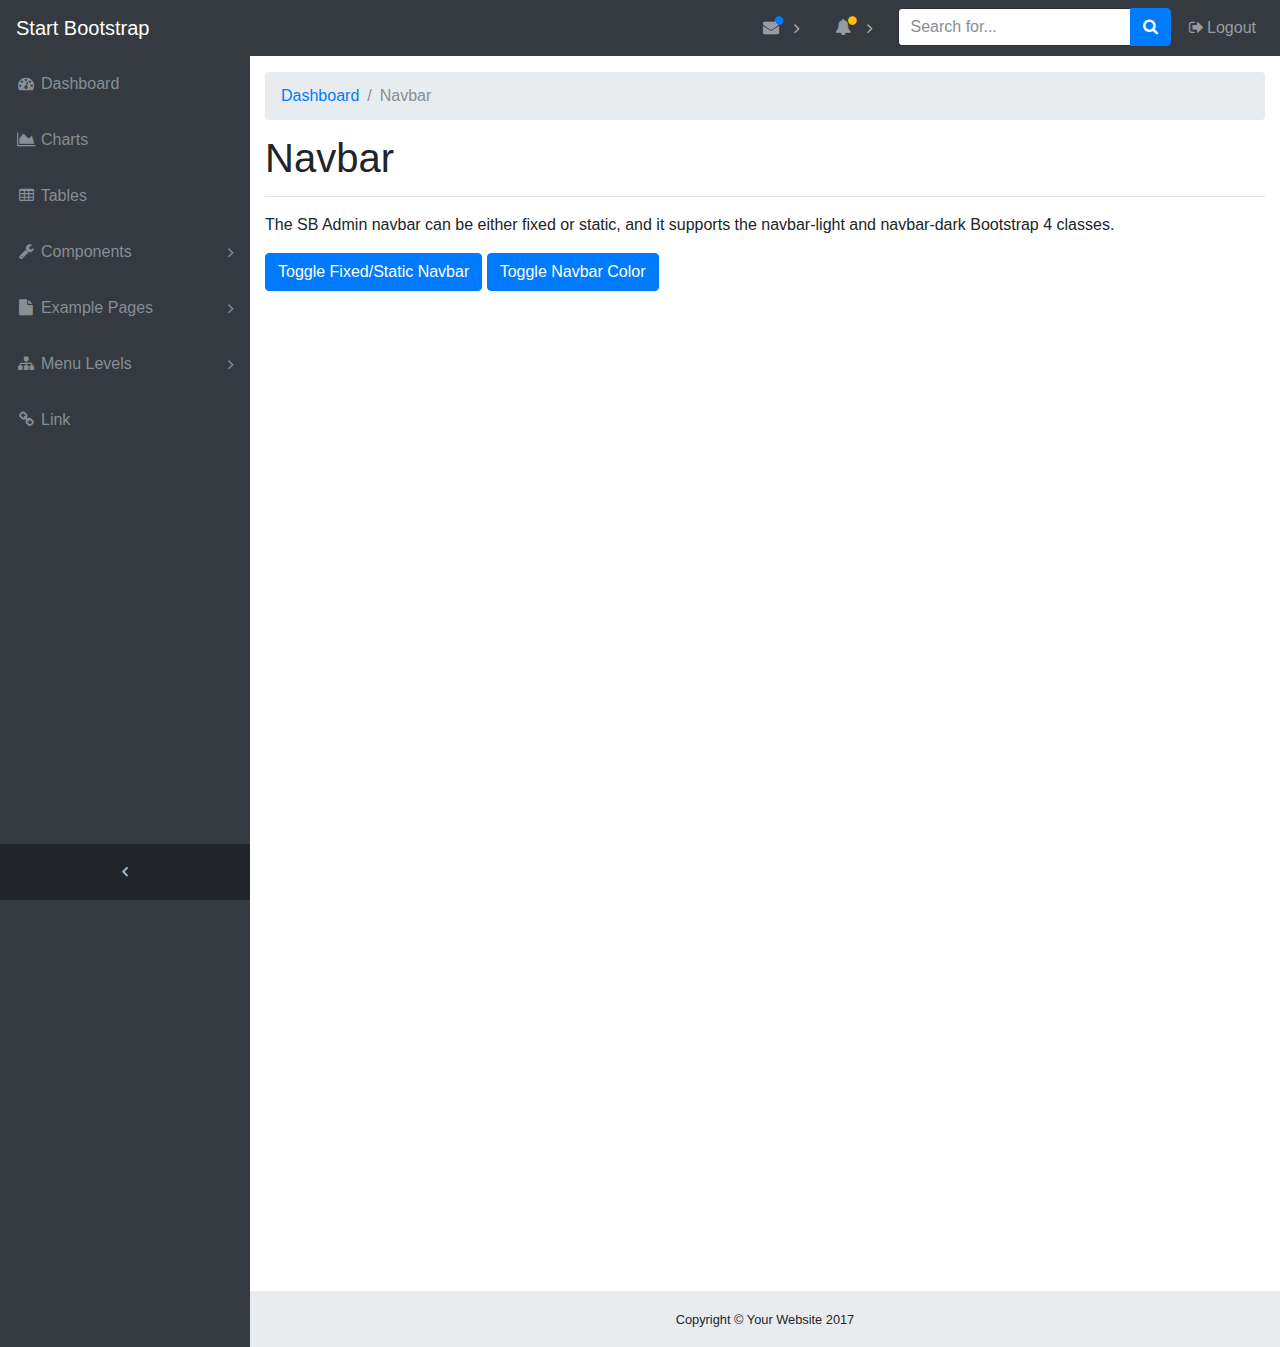
<file: navbar.html>
<!DOCTYPE html>
<html lang="en">

<head>
  <meta charset="utf-8">
  <meta http-equiv="X-UA-Compatible" content="IE=edge">
  <meta name="viewport" content="width=device-width, initial-scale=1, shrink-to-fit=no">
  <meta name="description" content="">
  <meta name="author" content="">
  <title>SB Admin - Start Bootstrap Template</title>
  <!-- Bootstrap core CSS-->
  <link href="vendor/bootstrap/css/bootstrap.min.css" rel="stylesheet">
  <!-- Custom fonts for this template-->
  <link href="vendor/font-awesome/css/font-awesome.min.css" rel="stylesheet" type="text/css">
  <!-- Custom styles for this template-->
  <link href="css/sb-admin.css" rel="stylesheet">
</head>

<body class="fixed-nav sticky-footer bg-dark" id="page-top">
  <!-- Navigation-->
  <nav class="navbar navbar-expand-lg navbar-dark bg-dark fixed-top" id="mainNav">
    <a class="navbar-brand" href="index.html">Start Bootstrap</a>
    <button class="navbar-toggler navbar-toggler-right" type="button" data-toggle="collapse" data-target="#navbarResponsive" aria-controls="navbarResponsive" aria-expanded="false" aria-label="Toggle navigation">
      <span class="navbar-toggler-icon"></span>
    </button>
    <div class="collapse navbar-collapse" id="navbarResponsive">
      <ul class="navbar-nav navbar-sidenav" id="exampleAccordion">
        <li class="nav-item" data-toggle="tooltip" data-placement="right" title="Dashboard">
          <a class="nav-link" href="index.html">
            <i class="fa fa-fw fa-dashboard"></i>
            <span class="nav-link-text">Dashboard</span>
          </a>
        </li>
        <li class="nav-item" data-toggle="tooltip" data-placement="right" title="Charts">
          <a class="nav-link" href="charts.html">
            <i class="fa fa-fw fa-area-chart"></i>
            <span class="nav-link-text">Charts</span>
          </a>
        </li>
        <li class="nav-item" data-toggle="tooltip" data-placement="right" title="Tables">
          <a class="nav-link" href="tables.html">
            <i class="fa fa-fw fa-table"></i>
            <span class="nav-link-text">Tables</span>
          </a>
        </li>
        <li class="nav-item" data-toggle="tooltip" data-placement="right" title="Components">
          <a class="nav-link nav-link-collapse collapsed" data-toggle="collapse" href="#collapseComponents" data-parent="#exampleAccordion">
            <i class="fa fa-fw fa-wrench"></i>
            <span class="nav-link-text">Components</span>
          </a>
          <ul class="sidenav-second-level collapse" id="collapseComponents">
            <li>
              <a href="navbar.html">Navbar</a>
            </li>
            <li>
              <a href="cards.html">Cards</a>
            </li>
          </ul>
        </li>
        <li class="nav-item" data-toggle="tooltip" data-placement="right" title="Example Pages">
          <a class="nav-link nav-link-collapse collapsed" data-toggle="collapse" href="#collapseExamplePages" data-parent="#exampleAccordion">
            <i class="fa fa-fw fa-file"></i>
            <span class="nav-link-text">Example Pages</span>
          </a>
          <ul class="sidenav-second-level collapse" id="collapseExamplePages">
            <li>
              <a href="login.html">Login Page</a>
            </li>
            <li>
              <a href="register.html">Registration Page</a>
            </li>
            <li>
              <a href="forgot-password.html">Forgot Password Page</a>
            </li>
            <li>
              <a href="blank.html">Blank Page</a>
            </li>
          </ul>
        </li>
        <li class="nav-item" data-toggle="tooltip" data-placement="right" title="Menu Levels">
          <a class="nav-link nav-link-collapse collapsed" data-toggle="collapse" href="#collapseMulti" data-parent="#exampleAccordion">
            <i class="fa fa-fw fa-sitemap"></i>
            <span class="nav-link-text">Menu Levels</span>
          </a>
          <ul class="sidenav-second-level collapse" id="collapseMulti">
            <li>
              <a href="#">Second Level Item</a>
            </li>
            <li>
              <a href="#">Second Level Item</a>
            </li>
            <li>
              <a href="#">Second Level Item</a>
            </li>
            <li>
              <a class="nav-link-collapse collapsed" data-toggle="collapse" href="#collapseMulti2">Third Level</a>
              <ul class="sidenav-third-level collapse" id="collapseMulti2">
                <li>
                  <a href="#">Third Level Item</a>
                </li>
                <li>
                  <a href="#">Third Level Item</a>
                </li>
                <li>
                  <a href="#">Third Level Item</a>
                </li>
              </ul>
            </li>
          </ul>
        </li>
        <li class="nav-item" data-toggle="tooltip" data-placement="right" title="Link">
          <a class="nav-link" href="#">
            <i class="fa fa-fw fa-link"></i>
            <span class="nav-link-text">Link</span>
          </a>
        </li>
      </ul>
      <ul class="navbar-nav sidenav-toggler">
        <li class="nav-item">
          <a class="nav-link text-center" id="sidenavToggler">
            <i class="fa fa-fw fa-angle-left"></i>
          </a>
        </li>
      </ul>
      <ul class="navbar-nav ml-auto">
        <li class="nav-item dropdown">
          <a class="nav-link dropdown-toggle mr-lg-2" id="messagesDropdown" href="#" data-toggle="dropdown" aria-haspopup="true" aria-expanded="false">
            <i class="fa fa-fw fa-envelope"></i>
            <span class="d-lg-none">Messages
              <span class="badge badge-pill badge-primary">12 New</span>
            </span>
            <span class="indicator text-primary d-none d-lg-block">
              <i class="fa fa-fw fa-circle"></i>
            </span>
          </a>
          <div class="dropdown-menu" aria-labelledby="messagesDropdown">
            <h6 class="dropdown-header">New Messages:</h6>
            <div class="dropdown-divider"></div>
            <a class="dropdown-item" href="#">
              <strong>David Miller</strong>
              <span class="small float-right text-muted">11:21 AM</span>
              <div class="dropdown-message small">Hey there! This new version of SB Admin is pretty awesome! These messages clip off when they reach the end of the box so they don't overflow over to the sides!</div>
            </a>
            <div class="dropdown-divider"></div>
            <a class="dropdown-item" href="#">
              <strong>Jane Smith</strong>
              <span class="small float-right text-muted">11:21 AM</span>
              <div class="dropdown-message small">I was wondering if you could meet for an appointment at 3:00 instead of 4:00. Thanks!</div>
            </a>
            <div class="dropdown-divider"></div>
            <a class="dropdown-item" href="#">
              <strong>John Doe</strong>
              <span class="small float-right text-muted">11:21 AM</span>
              <div class="dropdown-message small">I've sent the final files over to you for review. When you're able to sign off of them let me know and we can discuss distribution.</div>
            </a>
            <div class="dropdown-divider"></div>
            <a class="dropdown-item small" href="#">View all messages</a>
          </div>
        </li>
        <li class="nav-item dropdown">
          <a class="nav-link dropdown-toggle mr-lg-2" id="alertsDropdown" href="#" data-toggle="dropdown" aria-haspopup="true" aria-expanded="false">
            <i class="fa fa-fw fa-bell"></i>
            <span class="d-lg-none">Alerts
              <span class="badge badge-pill badge-warning">6 New</span>
            </span>
            <span class="indicator text-warning d-none d-lg-block">
              <i class="fa fa-fw fa-circle"></i>
            </span>
          </a>
          <div class="dropdown-menu" aria-labelledby="alertsDropdown">
            <h6 class="dropdown-header">New Alerts:</h6>
            <div class="dropdown-divider"></div>
            <a class="dropdown-item" href="#">
              <span class="text-success">
                <strong>
                  <i class="fa fa-long-arrow-up fa-fw"></i>Status Update</strong>
              </span>
              <span class="small float-right text-muted">11:21 AM</span>
              <div class="dropdown-message small">This is an automated server response message. All systems are online.</div>
            </a>
            <div class="dropdown-divider"></div>
            <a class="dropdown-item" href="#">
              <span class="text-danger">
                <strong>
                  <i class="fa fa-long-arrow-down fa-fw"></i>Status Update</strong>
              </span>
              <span class="small float-right text-muted">11:21 AM</span>
              <div class="dropdown-message small">This is an automated server response message. All systems are online.</div>
            </a>
            <div class="dropdown-divider"></div>
            <a class="dropdown-item" href="#">
              <span class="text-success">
                <strong>
                  <i class="fa fa-long-arrow-up fa-fw"></i>Status Update</strong>
              </span>
              <span class="small float-right text-muted">11:21 AM</span>
              <div class="dropdown-message small">This is an automated server response message. All systems are online.</div>
            </a>
            <div class="dropdown-divider"></div>
            <a class="dropdown-item small" href="#">View all alerts</a>
          </div>
        </li>
        <li class="nav-item">
          <form class="form-inline my-2 my-lg-0 mr-lg-2">
            <div class="input-group">
              <input class="form-control" type="text" placeholder="Search for...">
              <span class="input-group-btn">
                <button class="btn btn-primary" type="button">
                  <i class="fa fa-search"></i>
                </button>
              </span>
            </div>
          </form>
        </li>
        <li class="nav-item">
          <a class="nav-link" data-toggle="modal" data-target="#exampleModal">
            <i class="fa fa-fw fa-sign-out"></i>Logout</a>
        </li>
      </ul>
    </div>
  </nav>
  <div class="content-wrapper">
    <div class="container-fluid">
      <!-- Breadcrumbs-->
      <ol class="breadcrumb">
        <li class="breadcrumb-item">
          <a href="#">Dashboard</a>
        </li>
        <li class="breadcrumb-item active">Navbar</li>
      </ol>
      <h1>Navbar</h1>
      <hr>
      <p>The SB Admin navbar can be either fixed or static, and it supports the navbar-light and navbar-dark Bootstrap 4 classes.</p>
      <a class="btn btn-primary" href="#" id="toggleNavPosition">Toggle Fixed/Static Navbar</a>
      <a class="btn btn-primary" href="#" id="toggleNavColor">Toggle Navbar Color</a>
      <!-- Blank div to give the page height to preview the fixed vs. static navbar-->
      <div style="height: 1000px;"></div>
    </div>
    <!-- /.container-fluid-->
    <!-- /.content-wrapper-->
    <footer class="sticky-footer">
      <div class="container">
        <div class="text-center">
          <small>Copyright © Your Website 2017</small>
        </div>
      </div>
    </footer>
    <!-- Scroll to Top Button-->
    <a class="scroll-to-top rounded" href="#page-top">
      <i class="fa fa-angle-up"></i>
    </a>
    <!-- Logout Modal-->
    <div class="modal fade" id="exampleModal" tabindex="-1" role="dialog" aria-labelledby="exampleModalLabel" aria-hidden="true">
      <div class="modal-dialog" role="document">
        <div class="modal-content">
          <div class="modal-header">
            <h5 class="modal-title" id="exampleModalLabel">Ready to Leave?</h5>
            <button class="close" type="button" data-dismiss="modal" aria-label="Close">
              <span aria-hidden="true">×</span>
            </button>
          </div>
          <div class="modal-body">Select "Logout" below if you are ready to end your current session.</div>
          <div class="modal-footer">
            <button class="btn btn-secondary" type="button" data-dismiss="modal">Cancel</button>
            <a class="btn btn-primary" href="login.html">Logout</a>
          </div>
        </div>
      </div>
    </div>
    <!-- Bootstrap core JavaScript-->
    <script src="vendor/jquery/jquery.min.js"></script>
    <script src="vendor/popper/popper.min.js"></script>
    <script src="vendor/bootstrap/js/bootstrap.min.js"></script>
    <!-- Core plugin JavaScript-->
    <script src="vendor/jquery-easing/jquery.easing.min.js"></script>
    <!-- Custom scripts for all pages-->
    <script src="js/sb-admin.min.js"></script>
    <!-- Custom scripts for this page-->
    <!-- Toggle between fixed and static navbar-->
    <script>
    $('#toggleNavPosition').click(function() {
      $('body').toggleClass('fixed-nav');
      $('nav').toggleClass('fixed-top static-top');
    });

    </script>
    <!-- Toggle between dark and light navbar-->
    <script>
    $('#toggleNavColor').click(function() {
      $('nav').toggleClass('navbar-dark navbar-light');
      $('nav').toggleClass('bg-dark bg-light');
      $('body').toggleClass('bg-dark bg-light');
    });

    </script>
  </div>
</body>

</html>
</file>
<file: css/sb-admin.css>
/*!
 * Start Bootstrap - SB Admin v4.0.0-beta (https://startbootstrap.com/template-overviews/sb-admin)
 * Copyright 2013-2017 Start Bootstrap
 * Licensed under MIT (https://github.com/BlackrockDigital/startbootstrap-sb-admin/blob/master/LICENSE)
 */
html {
  position: relative;
  min-height: 100%; }

body {
  overflow-x: hidden; }

body.sticky-footer {
  margin-bottom: 56px; }
  body.sticky-footer .content-wrapper {
    min-height: calc(100vh - 56px - 56px); }

body.fixed-nav {
  padding-top: 56px; }

.content-wrapper {
  min-height: calc(100vh - 56px);
  padding-top: 1rem; }

.scroll-to-top {
  position: fixed;
  right: 15px;
  bottom: 3px;
  display: none;
  width: 50px;
  height: 50px;
  text-align: center;
  color: white;
  background: rgba(52, 58, 64, 0.5);
  line-height: 45px; }
  .scroll-to-top:focus, .scroll-to-top:hover {
    color: white; }
  .scroll-to-top:hover {
    background: #343a40; }
  .scroll-to-top i {
    font-weight: 800; }

.smaller {
  font-size: 0.7rem; }

.o-hidden {
  overflow: hidden !important; }

.z-0 {
  z-index: 0; }

.z-1 {
  z-index: 1; }

#mainNav .navbar-collapse {
  overflow: auto;
  max-height: 75vh; }
  #mainNav .navbar-collapse .navbar-nav .nav-item .nav-link {
    cursor: pointer; }
  #mainNav .navbar-collapse .navbar-sidenav .nav-link-collapse:after {
    float: right;
    content: '\f107';
    font-family: 'FontAwesome'; }
  #mainNav .navbar-collapse .navbar-sidenav .nav-link-collapse.collapsed:after {
    content: '\f105'; }
  #mainNav .navbar-collapse .navbar-sidenav .sidenav-second-level,
  #mainNav .navbar-collapse .navbar-sidenav .sidenav-third-level {
    padding-left: 0; }
    #mainNav .navbar-collapse .navbar-sidenav .sidenav-second-level > li > a,
    #mainNav .navbar-collapse .navbar-sidenav .sidenav-third-level > li > a {
      display: block;
      padding: 0.5em 0; }
      #mainNav .navbar-collapse .navbar-sidenav .sidenav-second-level > li > a:focus, #mainNav .navbar-collapse .navbar-sidenav .sidenav-second-level > li > a:hover,
      #mainNav .navbar-collapse .navbar-sidenav .sidenav-third-level > li > a:focus,
      #mainNav .navbar-collapse .navbar-sidenav .sidenav-third-level > li > a:hover {
        text-decoration: none; }
  #mainNav .navbar-collapse .navbar-sidenav .sidenav-second-level > li > a {
    padding-left: 1em; }
  #mainNav .navbar-collapse .navbar-sidenav .sidenav-third-level > li > a {
    padding-left: 2em; }
  #mainNav .navbar-collapse .sidenav-toggler {
    display: none; }
  #mainNav .navbar-collapse .navbar-nav > .nav-item.dropdown > .nav-link {
    position: relative;
    min-width: 45px; }
    #mainNav .navbar-collapse .navbar-nav > .nav-item.dropdown > .nav-link:after {
      float: right;
      width: auto;
      content: '\f105';
      border: none;
      font-family: 'FontAwesome'; }
    #mainNav .navbar-collapse .navbar-nav > .nav-item.dropdown > .nav-link .indicator {
      position: absolute;
      top: 5px;
      left: 21px;
      font-size: 10px; }
  #mainNav .navbar-collapse .navbar-nav > .nav-item.dropdown.show > .nav-link:after {
    content: '\f107'; }
  #mainNav .navbar-collapse .navbar-nav > .nav-item.dropdown .dropdown-menu > .dropdown-item > .dropdown-message {
    overflow: hidden;
    max-width: none;
    text-overflow: ellipsis; }

@media (min-width: 992px) {
  #mainNav .navbar-brand {
    width: 250px; }
  #mainNav .navbar-collapse {
    overflow: visible;
    max-height: none; }
    #mainNav .navbar-collapse .navbar-sidenav {
      position: absolute;
      top: 0;
      left: 0;
      overflow-x: hidden;
      overflow-y: auto;
      -webkit-flex-direction: column;
      -ms-flex-direction: column;
      flex-direction: column;
      margin-top: 56px; }
      #mainNav .navbar-collapse .navbar-sidenav > .nav-item {
        width: 250px;
        padding: 0; }
        #mainNav .navbar-collapse .navbar-sidenav > .nav-item > .nav-link {
          padding: 1em; }
        #mainNav .navbar-collapse .navbar-sidenav > .nav-item .sidenav-second-level,
        #mainNav .navbar-collapse .navbar-sidenav > .nav-item .sidenav-third-level {
          padding-left: 0;
          list-style: none; }
          #mainNav .navbar-collapse .navbar-sidenav > .nav-item .sidenav-second-level > li,
          #mainNav .navbar-collapse .navbar-sidenav > .nav-item .sidenav-third-level > li {
            width: 250px; }
            #mainNav .navbar-collapse .navbar-sidenav > .nav-item .sidenav-second-level > li > a,
            #mainNav .navbar-collapse .navbar-sidenav > .nav-item .sidenav-third-level > li > a {
              padding: 1em; }
        #mainNav .navbar-collapse .navbar-sidenav > .nav-item .sidenav-second-level > li > a {
          padding-left: 2.75em; }
        #mainNav .navbar-collapse .navbar-sidenav > .nav-item .sidenav-third-level > li > a {
          padding-left: 3.75em; }
    #mainNav .navbar-collapse .navbar-nav > .nav-item.dropdown > .nav-link {
      min-width: 0; }
      #mainNav .navbar-collapse .navbar-nav > .nav-item.dropdown > .nav-link:after {
        width: 24px;
        text-align: center; }
    #mainNav .navbar-collapse .navbar-nav > .nav-item.dropdown .dropdown-menu > .dropdown-item > .dropdown-message {
      max-width: 300px; } }

#mainNav.fixed-top .sidenav-toggler {
  display: none; }

@media (min-width: 992px) {
  #mainNav.fixed-top .navbar-sidenav {
    height: calc(100vh - 112px); }
  #mainNav.fixed-top .sidenav-toggler {
    position: absolute;
    top: 0;
    left: 0;
    display: flex;
    overflow-x: hidden;
    overflow-y: auto;
    -webkit-flex-direction: column;
    -ms-flex-direction: column;
    flex-direction: column;
    margin-top: calc(100vh - 56px); }
    #mainNav.fixed-top .sidenav-toggler > .nav-item {
      width: 250px;
      padding: 0; }
      #mainNav.fixed-top .sidenav-toggler > .nav-item > .nav-link {
        padding: 1em; } }

#mainNav.fixed-top.navbar-dark .sidenav-toggler {
  background-color: #212529; }
  #mainNav.fixed-top.navbar-dark .sidenav-toggler a i {
    color: #adb5bd; }

#mainNav.fixed-top.navbar-light .sidenav-toggler {
  background-color: #dee2e6; }
  #mainNav.fixed-top.navbar-light .sidenav-toggler a i {
    color: rgba(0, 0, 0, 0.5); }

body.sidenav-toggled #mainNav.fixed-top .sidenav-toggler {
  overflow-x: hidden;
  width: 55px; }
  body.sidenav-toggled #mainNav.fixed-top .sidenav-toggler .nav-item,
  body.sidenav-toggled #mainNav.fixed-top .sidenav-toggler .nav-link {
    width: 55px !important; }

body.sidenav-toggled #mainNav.fixed-top #sidenavToggler i {
  -webkit-transform: scaleX(-1);
  -moz-transform: scaleX(-1);
  -o-transform: scaleX(-1);
  transform: scaleX(-1);
  filter: FlipH;
  -ms-filter: 'FlipH'; }

#mainNav.static-top .sidenav-toggler {
  display: none; }

@media (min-width: 992px) {
  #mainNav.static-top .sidenav-toggler {
    display: flex; } }

body.sidenav-toggled #mainNav.static-top #sidenavToggler i {
  -webkit-transform: scaleX(-1);
  -moz-transform: scaleX(-1);
  -o-transform: scaleX(-1);
  transform: scaleX(-1);
  filter: FlipH;
  -ms-filter: 'FlipH'; }

.content-wrapper {
  overflow-x: hidden;
  background: white; }
  @media (min-width: 992px) {
    .content-wrapper {
      margin-left: 250px; } }

#sidenavToggler i {
  font-weight: 800; }

.navbar-sidenav-tooltip.show {
  display: none; }

@media (min-width: 992px) {
  body.sidenav-toggled .content-wrapper {
    margin-left: 55px; } }

body.sidenav-toggled .navbar-sidenav {
  overflow-x: hidden;
  width: 55px; }
  body.sidenav-toggled .navbar-sidenav .nav-link-text {
    display: none; }
  body.sidenav-toggled .navbar-sidenav .nav-item,
  body.sidenav-toggled .navbar-sidenav .nav-link {
    width: 55px !important; }
    body.sidenav-toggled .navbar-sidenav .nav-item:after,
    body.sidenav-toggled .navbar-sidenav .nav-link:after {
      display: none; }

body.sidenav-toggled .navbar-sidenav-tooltip.show {
  display: flex; }

#mainNav.navbar-dark .navbar-collapse .navbar-sidenav .nav-link-collapse:after {
  color: #868e96; }

#mainNav.navbar-dark .navbar-collapse .navbar-sidenav > .nav-item > .nav-link {
  color: #868e96; }
  #mainNav.navbar-dark .navbar-collapse .navbar-sidenav > .nav-item > .nav-link:hover {
    color: #adb5bd; }

#mainNav.navbar-dark .navbar-collapse .navbar-sidenav > .nav-item .sidenav-second-level > li > a,
#mainNav.navbar-dark .navbar-collapse .navbar-sidenav > .nav-item .sidenav-third-level > li > a {
  color: #868e96; }
  #mainNav.navbar-dark .navbar-collapse .navbar-sidenav > .nav-item .sidenav-second-level > li > a:focus, #mainNav.navbar-dark .navbar-collapse .navbar-sidenav > .nav-item .sidenav-second-level > li > a:hover,
  #mainNav.navbar-dark .navbar-collapse .navbar-sidenav > .nav-item .sidenav-third-level > li > a:focus,
  #mainNav.navbar-dark .navbar-collapse .navbar-sidenav > .nav-item .sidenav-third-level > li > a:hover {
    color: #adb5bd; }

#mainNav.navbar-dark .navbar-collapse .navbar-nav > .nav-item.dropdown > .nav-link:after {
  color: #adb5bd; }

@media (min-width: 992px) {
  #mainNav.navbar-dark .navbar-collapse .navbar-sidenav {
    background: #343a40; }
    #mainNav.navbar-dark .navbar-collapse .navbar-sidenav li.active a {
      color: white !important;
      background-color: #495057; }
      #mainNav.navbar-dark .navbar-collapse .navbar-sidenav li.active a:focus, #mainNav.navbar-dark .navbar-collapse .navbar-sidenav li.active a:hover {
        color: white; }
    #mainNav.navbar-dark .navbar-collapse .navbar-sidenav > .nav-item .sidenav-second-level,
    #mainNav.navbar-dark .navbar-collapse .navbar-sidenav > .nav-item .sidenav-third-level {
      background: #343a40; } }

#mainNav.navbar-light .navbar-collapse .navbar-sidenav .nav-link-collapse:after {
  color: rgba(0, 0, 0, 0.5); }

#mainNav.navbar-light .navbar-collapse .navbar-sidenav > .nav-item > .nav-link {
  color: rgba(0, 0, 0, 0.5); }
  #mainNav.navbar-light .navbar-collapse .navbar-sidenav > .nav-item > .nav-link:hover {
    color: rgba(0, 0, 0, 0.7); }

#mainNav.navbar-light .navbar-collapse .navbar-sidenav > .nav-item .sidenav-second-level > li > a,
#mainNav.navbar-light .navbar-collapse .navbar-sidenav > .nav-item .sidenav-third-level > li > a {
  color: rgba(0, 0, 0, 0.5); }
  #mainNav.navbar-light .navbar-collapse .navbar-sidenav > .nav-item .sidenav-second-level > li > a:focus, #mainNav.navbar-light .navbar-collapse .navbar-sidenav > .nav-item .sidenav-second-level > li > a:hover,
  #mainNav.navbar-light .navbar-collapse .navbar-sidenav > .nav-item .sidenav-third-level > li > a:focus,
  #mainNav.navbar-light .navbar-collapse .navbar-sidenav > .nav-item .sidenav-third-level > li > a:hover {
    color: rgba(0, 0, 0, 0.7); }

#mainNav.navbar-light .navbar-collapse .navbar-nav > .nav-item.dropdown > .nav-link:after {
  color: rgba(0, 0, 0, 0.5); }

@media (min-width: 992px) {
  #mainNav.navbar-light .navbar-collapse .navbar-sidenav {
    background: #f8f9fa; }
    #mainNav.navbar-light .navbar-collapse .navbar-sidenav li.active a {
      color: #000 !important;
      background-color: #e9ecef; }
      #mainNav.navbar-light .navbar-collapse .navbar-sidenav li.active a:focus, #mainNav.navbar-light .navbar-collapse .navbar-sidenav li.active a:hover {
        color: #000; }
    #mainNav.navbar-light .navbar-collapse .navbar-sidenav > .nav-item .sidenav-second-level,
    #mainNav.navbar-light .navbar-collapse .navbar-sidenav > .nav-item .sidenav-third-level {
      background: #f8f9fa; } }

.card-body-icon {
  position: absolute;
  z-index: 0;
  top: -25px;
  right: -25px;
  font-size: 5rem;
  -webkit-transform: rotate(15deg);
  -ms-transform: rotate(15deg);
  transform: rotate(15deg); }

@media (min-width: 576px) {
  .card-columns {
    column-count: 1; } }

@media (min-width: 768px) {
  .card-columns {
    column-count: 2; } }

@media (min-width: 1200px) {
  .card-columns {
    column-count: 2; } }

.card-login {
  max-width: 25rem; }

.card-register {
  max-width: 40rem; }

footer.sticky-footer {
  position: absolute;
  right: 0;
  bottom: 0;
  width: 100%;
  height: 56px;
  background-color: #e9ecef;
  line-height: 55px; }
  @media (min-width: 992px) {
    footer.sticky-footer {
      width: calc(100% - 250px); } }

@media (min-width: 992px) {
  body.sidenav-toggled footer.sticky-footer {
    width: calc(100% - 55px); } }
</file>
